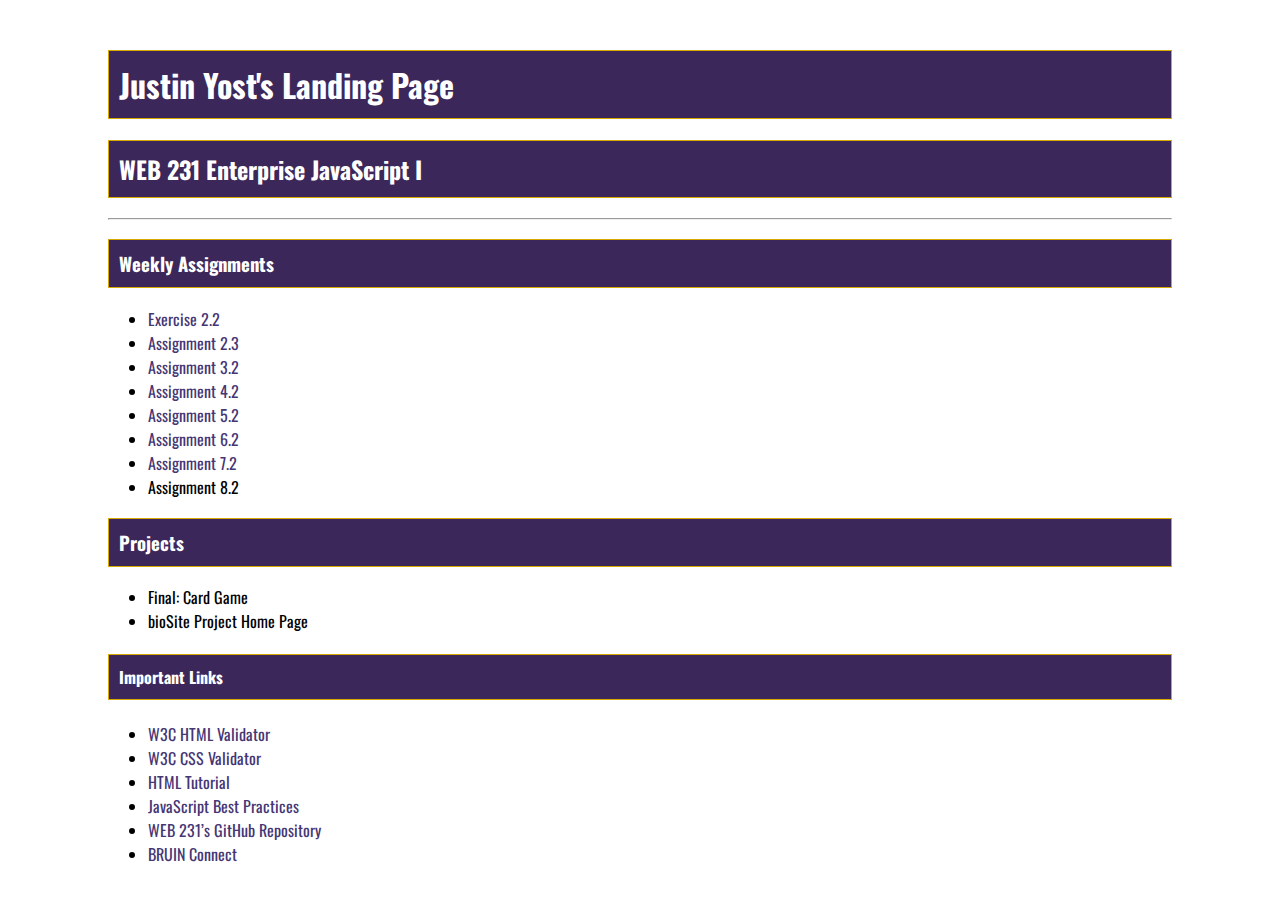
<file: docs/index.html>
<!DOCTYPE html>
<html lang="en" dir="ltr">
  <head>
    <meta charset="utf-8">
    <link rel="stylesheet" href="site.css">
    <link rel="preconnect" href="https://fonts.googleapis.com">
    <link rel="preconnect" href="https://fonts.gstatic.com" crossorigin>
    <link href="https://fonts.googleapis.com/css2?family=Oswald&display=swap" rel="stylesheet">
    <title>WEB 231 – Enterprise JavaScript I</title>
  </head>
  <body>
  <div class="container" id="container">
    <h1>Justin Yost's Landing Page</h1>
    <h2>WEB 231 Enterprise JavaScript I</h2>
    <hr>
    <h3>Weekly Assignments</h3>
    <ul>
      <li><a href="yost-exercise2.html">Exercise 2.2</a></li>
      <li><a href="yost-payroll.html">Assignment 2.3</a></li>
      <li><a href="yost_temp-conversion.html">Assignment 3.2</a></li>
      <li><a href="Yost_Numbers-Game.html">Assignment 4.2</a></li>
      <li><a href="Yost-sequence-game.html">Assignment 5.2</a></li>
      <li><a href="Yost-in-n-out-books.html">Assignment 6.2</a></li>
      <li><a href="Yost-javazon.html">Assignment 7.2</a></li>
      <li>Assignment 8.2</li>
    </ul>
    <h3>Projects</h3>
    <ul>
      <li>Final: Card Game</li>
      <li>bioSite Project Home Page</li>
    </ul>
    <h4>Important Links</h4>
    <ul>
      <li><a href="https://validator.w3.org/">W3C HTML Validator</a></li>
      <li><a href="http://jigsaw.w3.org/css-validator/">W3C CSS Validator</a></li>
      <li><a href="https://www.w3schools.com/html/">HTML Tutorial</a></li>
      <li><a href="https://www.w3schools.com/js/js_best_practices.asp">JavaScript Best Practices</a></li>
      <li><a href="https://github.com/buwebdev/web-231">WEB 231’s GitHub Repository</a></li>
      <li><a href="https://bruinconnect.bellevue.edu/">BRUIN Connect</a></li>
    </ul>
    </div>
  </body>
</html>
</file>
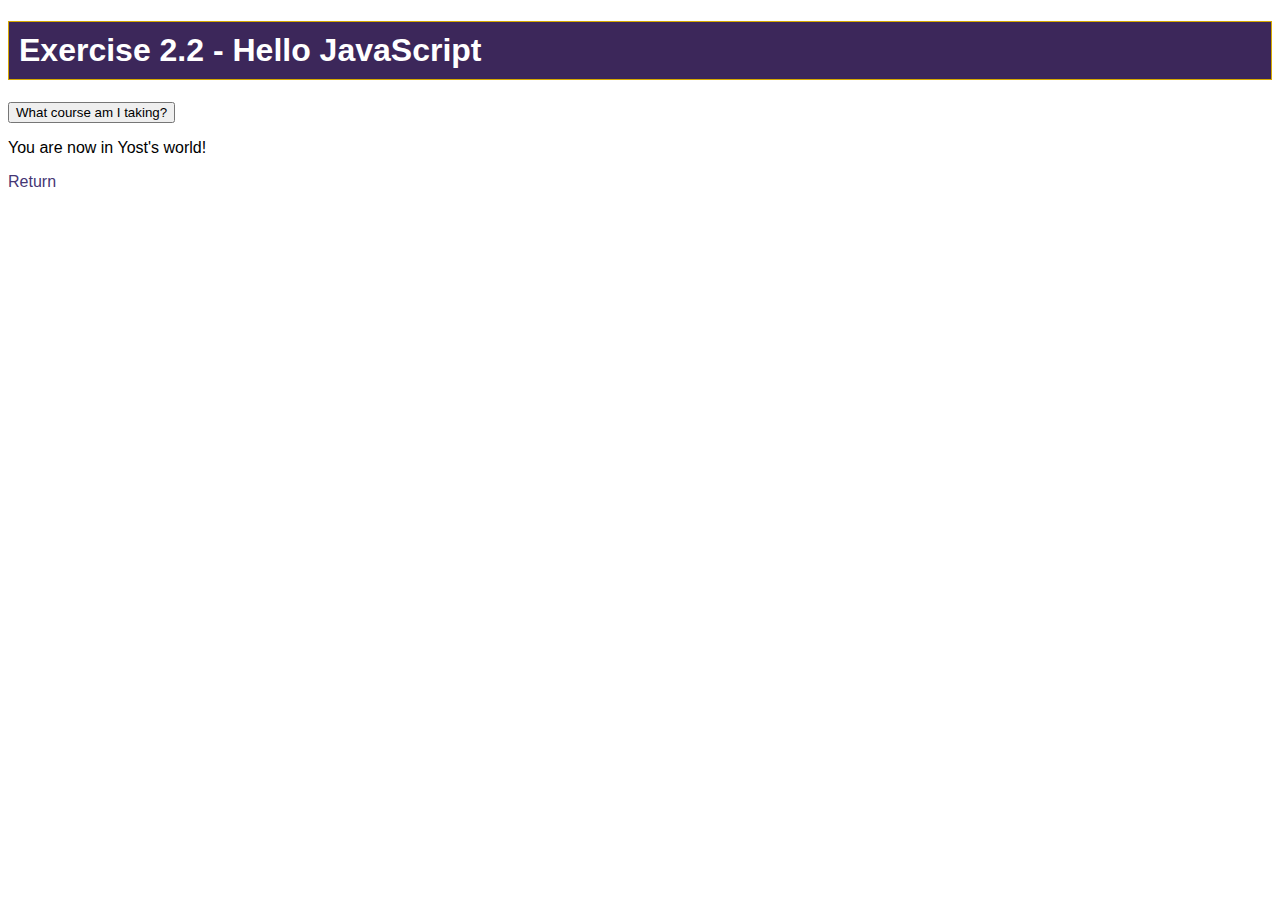
<file: docs/yost-exercise2.html>
<!DOCTYPE html>
<html lang="en" dir="ltr">
  <head>
    <meta charset="utf-8">
    <meta name="twitter:" content="">
    <link rel="stylesheet" href="site.css">
    <title>WEB 231 – Enterprise JavaScript I</title>

  </head>
  <body>
    <h1>Exercise 2.2 - Hello JavaScript</h1>
    <button id="btnMyCourse" onclick="myFunction()">What course am I taking?</button>
<!-- https://www.w3schools.com/js/tryit.asp?filename=tryjs_alert -->
<script>
function myFunction() {
  alert("WEB 231 – Enterprise JavaScript I");
}
</script>
  <p>You are now in Yost's world!</p>
  <a class="return-home" href="https://justinlyost.github.io/Web-231/">Return</a>
  </body>
</html>
</file>
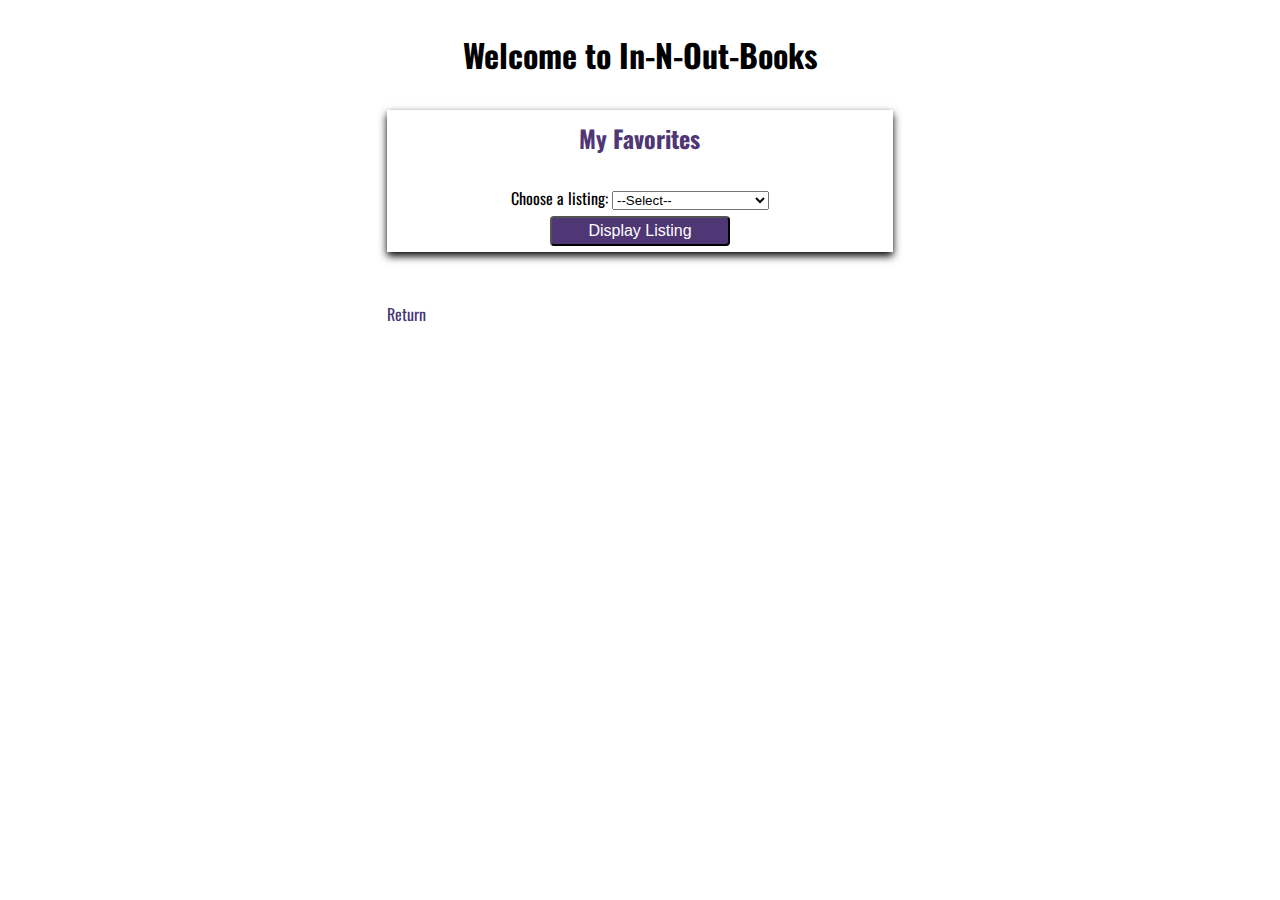
<file: docs/Yost-in-n-out-books.html>
<!DOCTYPE html>
<html lang="en" dir="ltr">

<head>
  <!-- Cache Control -->
  <meta http-equiv='cache-control' content='no-cache'>
  <meta http-equiv='expires' content='0'>
  <meta http-equiv='pragma' content='no-cache'>
  <!-- UTF -->
  <meta charset="utf-8">
  <!-- Style Sheet Link -->
   <link rel="stylesheet" href="site.css">
  <!-- Google Font Links -->
  <link rel="preconnect" href="https://fonts.googleapis.com">
  <link rel="preconnect" href="https://fonts.gstatic.com" crossorigin>
  <link href="https://fonts.googleapis.com/css2?family=Oswald&display=swap" rel="stylesheet">
  <title>WEB 231 – Enterprise JavaScript I</title>
</head>

<body>
  <div class="top-container" id="app-header">
  <h1 id="booksh1" class="app-header">Welcome to In-N-Out-Books</h1>
  </div>
  <!-- Upper Card -->
  <div class="card">
    <div class="container">
      <h2 id="booksh2">My Favorites</h2>
      <!-- https://www.w3schools.com/tags/tag_select.asp -->
      <!-- Drop Down Menu HTML select
      https://www.javascripttutorial.net/javascript-dom/javascript-select-box/-->
      <label id="bookslabel" for="favoriteList">Choose a listing:</label>

      <select id="favoriteList" name="Favorites List">
        <option value="select">--Select--</option>
        <option id="books" value="books">Top 3 Favorite Books</option>
        <option id="authors" value="authors">Top 3 Favorite Authors</option>
      </select>

      <div class="input">
        <input type="submit" value="Display Listing" id="btnDisplayListing" onclick="clickFunction()"></input>
      </div>
    </div>
  </div>

  <!-- Lower Card Start-->
  <div class="cardResult">
    <div class="containerResult">


      <p id="result"></p>
      <table id="booksTable"style=display:none>
        <h2 id=h2B style=display:none>Top 3 Favorite Books</h2>
        <tr>
          <th>ISBN</th>
          <th>Title</th>
          <th>Pages</th>
        </tr>
        <tr>
          <td>0261103571</td>
          <td>The Fellowship of the ring</td>
          <td>432</td>
        </tr>
        <tr>
          <td>1514297272</td>
          <td>The Two Towers</td>
          <td>322</td>
        </tr>
        <tr>
          <td>1514298139</td>
          <td>The Return of The King</td>
          <td>432</td>
        </tr>
      </table>

      <table id="authorsTable" style=display:none>
        <h2 id=h2A style=display:none>Top 3 Favorite Authors</h2>
        <tr>
          <th>Name</th>
          <th>Genre</th>
        </tr>
        <tr>
          <td>John Ronald Reuel Tolkien</td>
          <td>Fantasy</td>
        </tr>
        <tr>
          <td>Franklin Patrick Herbert Jr.</td>
          <td>Science Fiction</td>
        </tr>
        <tr>
          <td>Clive Staples Lewis</td>
          <td>Fantasy, Science Fiction, Children's Literature</td>
        </tr>
      </table>
<!-- https://www.youtube.com/watch?v=yEMQWyiEPFk -->
      <script type="text/javascript">
        function clickFunction() {
          let sel = document.getElementById("favoriteList");
          let selvalue = sel.options[sel.selectedIndex].value;

          if (selvalue == "books") {
            document.getElementById("booksTable").style.display='block';
            document.getElementById("h2B").style.display='block';
            document.getElementById("authorsTable").style.display='none';
            document.getElementById("h2A").style.display='none';
            return;
          } else if (selvalue == "authors") {
            document.getElementById("authorsTable").style.display='block';
            document.getElementById("h2A").style.display='block';
            document.getElementById("booksTable").style.display='none';
            document.getElementById("h2B").style.display='none';
            return;
          } else if (selvalue == 'select') {
            alert("Invalid Selection, Please Make Another Selection")
          }
        }
      </script>
    </div>
  </div>
  <!-- Return Home to Landing Page -->
  <a id="returnConversion" class="return-home" href="https://justinlyost.github.io/Web-231/">Return</a>


</body>

</html>
</file>
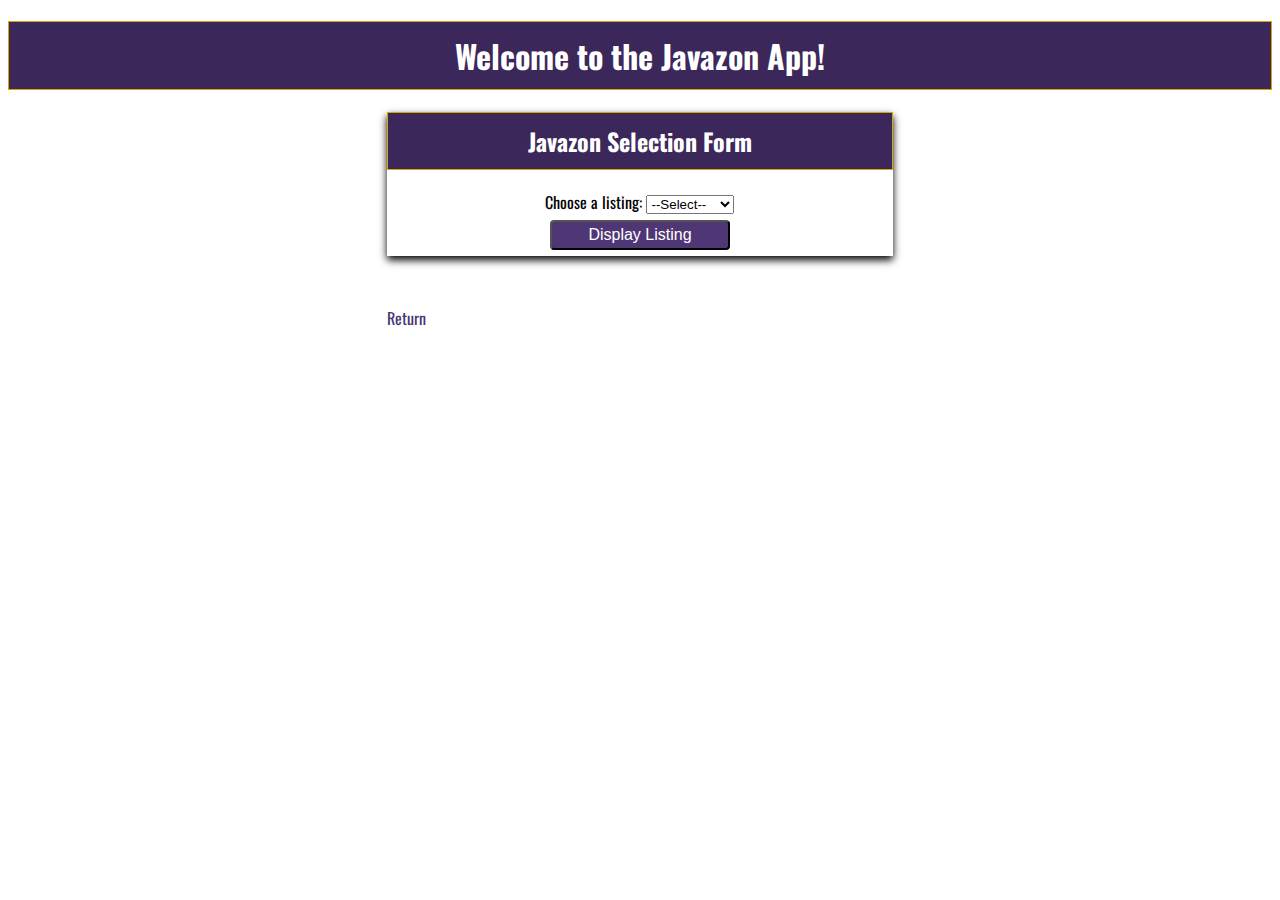
<file: docs/Yost-javazon.html>
<!DOCTYPE html>
<html lang="en" dir="ltr">

<head>
  <!-- Cache Control -->
  <meta http-equiv='cache-control' content='no-cache'>
  <meta http-equiv='expires' content='0'>
  <meta http-equiv='pragma' content='no-cache'>
  <!-- UTF -->
  <meta charset="utf-8">
  <!-- Style Sheet Link -->
  <link rel="stylesheet" href="site.css">
  <!-- Google Font Links -->
  <link rel="preconnect" href="https://fonts.googleapis.com">
  <link rel="preconnect" href="https://fonts.gstatic.com" crossorigin>
  <link href="https://fonts.googleapis.com/css2?family=Oswald&display=swap" rel="stylesheet">
  <title>WEB 231 – Enterprise JavaScript I</title>
</head>

<body>
  <div class="top-container" id="app-header">
    <h1 id="javash1" class="app-header">Welcome to the Javazon App!</h1>
  </div>
  <!-- Upper Card -->
  <div class="card">
    <div class="container">
      <h2 id="javash2">Javazon Selection Form</h2>
      <!-- https://www.w3schools.com/tags/tag_select.asp -->
      <!-- Drop Down Menu HTML select
        https://www.javascripttutorial.net/javascript-dom/javascript-select-box/-->
      <label id="javazonLabel" for="javazonList">Choose a listing:</label>

      <select id="javazonList" name="Javazon List">
        <option value="select">--Select--</option>
        <option id="products" value="products">Products</option>
        <option id="services" value="services">Services</option>
        <option id="employees" value="employees">Employees</option>
      </select>

      <div class="input">
        <input type="submit" value="Display Listing" id="btnDisplayListing" onclick="clickFunction()"></input>
      </div>
    </div>
  </div>

  <!-- Lower Card Start-->
  <div class="cardResult">
    <div class="containerResult">


      <p id="result"></p>
      <table id="productsTable" style=display:none>
        <h2 id=h2P style=display:none>Javazon Products</h2>
        <tr>
          <th>Product ID</th>
          <th>Description</th>
          <th>Price</th>
          <th>Quantity</th>
          <th>Total Value</th>
        </tr>
        <tr>
          <td>9781118008188</td>
          <td>HTML and CSS: Design and Build Websites</td>
          <td>22.26</td>
          <td>10</td>
          <td>222.60</td>
        </tr>
        <tr>
          <td>9781491952023</td>
          <td>JavaScript: The Definitive Guide 7/E</td>
          <td>41.33</td>
          <td>7</td>
          <td>289.31</td>
        </tr>
        <tr>
          <td>9781449331818</td>
          <td>Learning JavaScript Design Patterns 1/E</td>
          <td>25.99</td>
          <td>3</td>
          <td>77.97</td>
        </tr>
        <tr>
          <td>978161292422</td>
          <td>Express in Action: Writing, Building, and Testing Node.js Applications 1/E</td>
          <td>34.91</td>
          <td>3</td>
          <td>104.73</td>
        </tr>
        <tr>
          <td>9781491954461</td>
          <td>MongoDB The Definitive Guide</td>
          <td>33.70</td>
          <td>8</td>
          <td>269.60</td>
        </tr>
      </table>

      <table id="servicesTable" style=display:none>
        <h2 id=h2S style=display:none>Javazon Services</h2>
        <tr>
          <th>Service ID</th>
          <th>Description</th>
          <th>Hourly Rate</th>
          <th>Minimum Billable Hours</th>
        </tr>
        <tr>
          <td>100</td>
          <td>Website Design</td>
          <td>150</td>
          <td>25</td>
        </tr>
        <tr>
          <td>101</td>
          <td>DevOps Consulting</td>
          <td>125</td>
          <td>50</td>
        </tr>
        <tr>
          <td>102</td>
          <td>Database Design</td>
          <td>125</td>
          <td>15</td>
        </tr>
      </table>

      <table id="employeesTable" style=display:none>
        <h2 id=h2E style=display:none>Javazon Employees</h2>
        <tr id="employeesTr">
          <th>Employee ID</th>
          <th>Last Name</th>
          <th>First Name</th>
          <th>Salary</th>
        </tr>
        <tr>
          <td>1007</td>
          <td>Beethoven</td>
          <td>Ludwig</td>
          <td>13.99</td>
        </tr>
        <tr>
          <td>1008</td>
          <td>Bach</td>
          <td>Johann</td>
          <td>22.30</td>
        </tr>
        <tr>
          <td>1009</td>
          <td>Mozart</td>
          <td>Wolfgang</td>
          <td>19.50</td>
        </tr>
        <tr>
          <td>1010</td>
          <td>Brahms</td>
          <td>Johannes</td>
          <td>12.00</td>
        </tr>
        <tr>
          <td>1011</td>
          <td>Haydn</td>
          <td>Joseph</td>
          <td>32.50</td>
        </tr>
      </table>
      <!-- https://www.youtube.com/watch?v=yEMQWyiEPFk -->
      <script type="text/javascript">
        function clickFunction() {
          let sel = document.getElementById("javazonList");
          let selvalue = sel.options[sel.selectedIndex].value;

          if (selvalue == "products") {
            document.getElementById("productsTable").style.display = '';
            document.getElementById("h2P").style.display = '';
            document.getElementById("servicesTable").style.display = 'none';
            document.getElementById("h2S").style.display = 'none';
            document.getElementById("employeesTable").style.display = 'none';
            document.getElementById("h2E").style.display = 'none';
            return;
          } else if (selvalue == "services") {
            document.getElementById("servicesTable").style.display = '';
            document.getElementById("h2S").style.display = '';
            document.getElementById("productsTable").style.display = 'none';
            document.getElementById("h2P").style.display = 'none';
            document.getElementById("employeesTable").style.display = 'none';
            document.getElementById("h2E").style.display = 'none';
            return;
          } else if (selvalue == "employees") {
            document.getElementById("employeesTable").style.display = '';
            document.getElementById("h2E").style.display = '';
            document.getElementById("productsTable").style.display = 'none';
            document.getElementById("h2P").style.display = 'none';
            document.getElementById("servicesTable").style.display = 'none';
            document.getElementById("h2S").style.display = 'none';

            return;
          } else if (selvalue == 'select') {
            alert("Invalid Selection, Please Make Another Selection")
            document.getElementById("productsTable").style.display = 'none';
            document.getElementById("h2P").style.display = 'none';
            document.getElementById("servicesTable").style.display = 'none';
            document.getElementById("h2S").style.display = 'none';
            document.getElementById("employeesTable").style.display = 'none';
            document.getElementById("h2E").style.display = 'none';
            return;
          }
        }
      </script>
    </div>
  </div>
  <!-- Return Home to Landing Page -->
  <a id="returnConversion" class="return-home" href="https://justinlyost.github.io/Web-231/">Return</a>
</body>

</html>
</file>
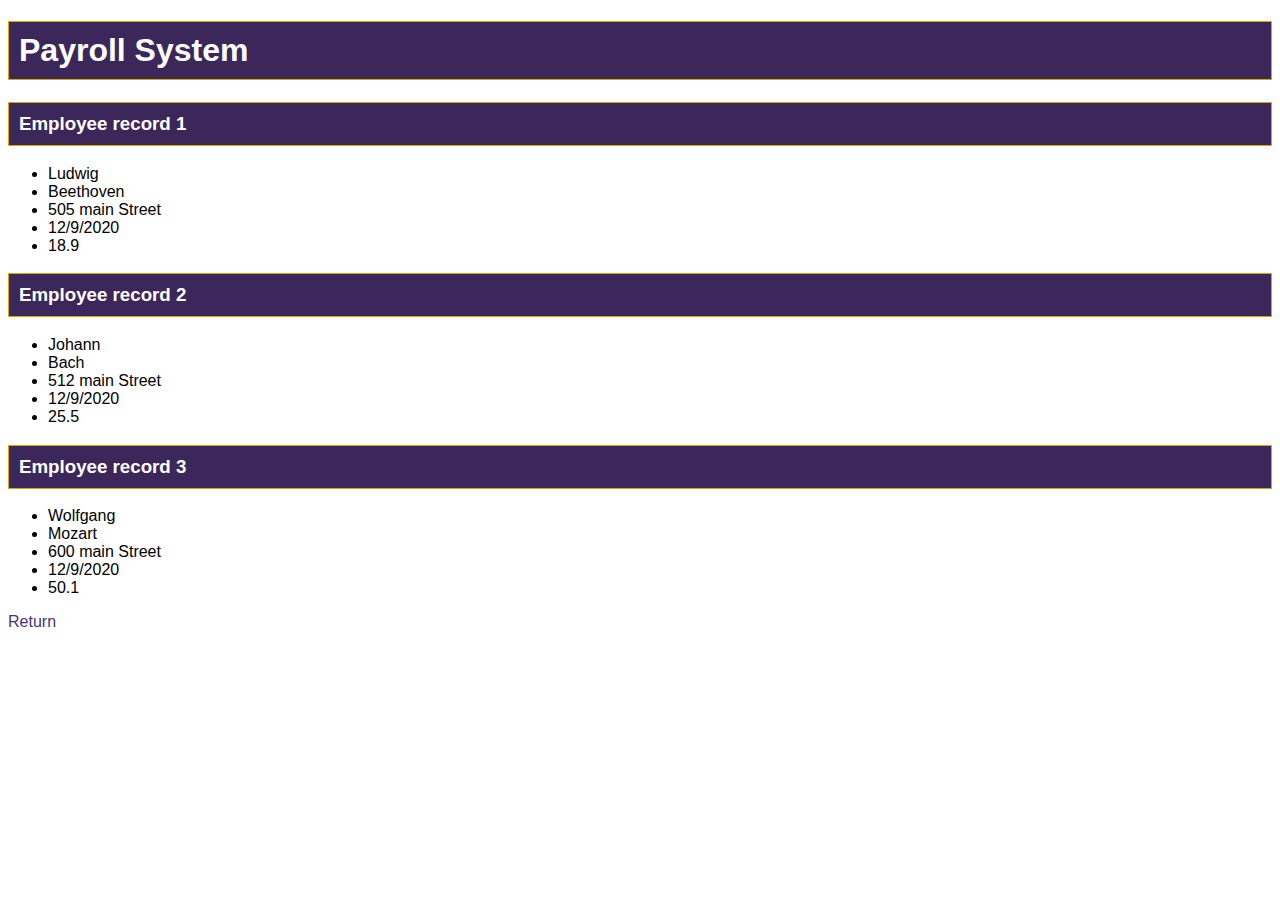
<file: docs/yost-payroll.html>
<!DOCTYPE html>
<html lang="en" dir="ltr">
  <head>
    <meta charset="utf-8">
    <link rel="stylesheet" href="site.css">
    <title>WEB 231 – Enterprise JavaScript I</title>
  </head>
  <body>

    <h1 id="payroll-header">Payroll System</h1>
    <h3>Employee record 1</h3>
    <ul>
      <li id="txtFirstNameLudgwig"></li>
      <li id="txtLastNameBeethoven"></li>
      <li id="txtAddressLudgwig"></li>
      <li id="txtHireDateLudwig"></li>
      <li id="txtPayRateLudwig"></li>
    </ul>
    <script>
      document.getElementById("txtFirstNameLudgwig").innerHTML = "Ludwig";
      </script>
      <script>
        document.getElementById("txtLastNameBeethoven").innerHTML = "Beethoven";
        </script>
        <script>
          document.getElementById("txtAddressLudgwig").innerHTML = "505 main Street";
          </script>
          <script>
            const date= new Date();
            let text = date.toLocaleDateString();
            document.getElementById("txtHireDateLudwig").innerHTML = "12/9/2020";
            </script>
            <!--https://www.w3schools.com/jsref/tryit.asp?filename=tryjsref_tolocaledatestring-->
            <script>
              let num = 18.9;
              let n = num.toFixed(1);
              document.getElementById("txtPayRateLudwig").innerHTML = n;
              </script>
            <!--https://www.w3schools.com/jsref/tryit.asp?filename=tryjsref_tofixed-->
    <h3>Employee record 2</h3>
      <ul>
        <li id="txtFirstNameJohann"></li>
        <li id="txtLastNameBach"></li>
        <li id="txtAddressJohann"></li>
        <li id="txtHireDateJohann"></li>
        <li id="txtPayRateJohann"></li>
      </ul>
      <script>
        document.getElementById("txtFirstNameJohann").innerHTML = "Johann";
        </script>
        <script>
          document.getElementById("txtLastNameBach").innerHTML = "Bach";
          </script>
          <script>
            document.getElementById("txtAddressJohann").innerHTML = "512 main Street";
            </script>
            <script>
              const date1= new Date();
              let text1 = date1.toLocaleDateString();
              document.getElementById("txtHireDateJohann").innerHTML = "12/9/2020";
              </script>
              <!--https://www.w3schools.com/jsref/tryit.asp?filename=tryjsref_tolocaledatestring-->
              <script>
                let num1 = 25.5;
                let n1 = num1.toFixed(1);
                document.getElementById("txtPayRateJohann").innerHTML = n1;
                </script>
              <!--https://www.w3schools.com/jsref/tryit.asp?filename=tryjsref_tofixed-->
    <h3>Employee record 3</h3>
    <ul>
        <li id="txtFirstNameWolfgang"></li>
        <li id="txtLastNameMozart"></li>
        <li id="txtAddressWolfgang"></li>
        <li id="txtHireDateWolfgang"></li>
        <li id="txtPayRateWolfgang"></li>
      </ul>
      <script>
        document.getElementById("txtFirstNameWolfgang").innerHTML = "Wolfgang";
        </script>
        <script>
          document.getElementById("txtLastNameMozart").innerHTML = "Mozart";
          </script>
          <script>
            document.getElementById("txtAddressWolfgang").innerHTML = "600 main Street";
            </script>
            <script>
              const date2= new Date();
              let text2 = date2.toLocaleDateString();
              document.getElementById("txtHireDateWolfgang").innerHTML = "12/9/2020";
              </script>
              <!--https://www.w3schools.com/jsref/tryit.asp?filename=tryjsref_tolocaledatestring-->
              <script>
                let num2 = 50.1;
                let n2 = num2.toFixed(1);
                document.getElementById("txtPayRateWolfgang").innerHTML = n2;
                </script>
              <!--https://www.w3schools.com/jsref/tryit.asp?filename=tryjsref_tofixed-->
      <a class="return-home" href="https://justinlyost.github.io/Web-231/">Return</a>

  </body>
</html>
</file>
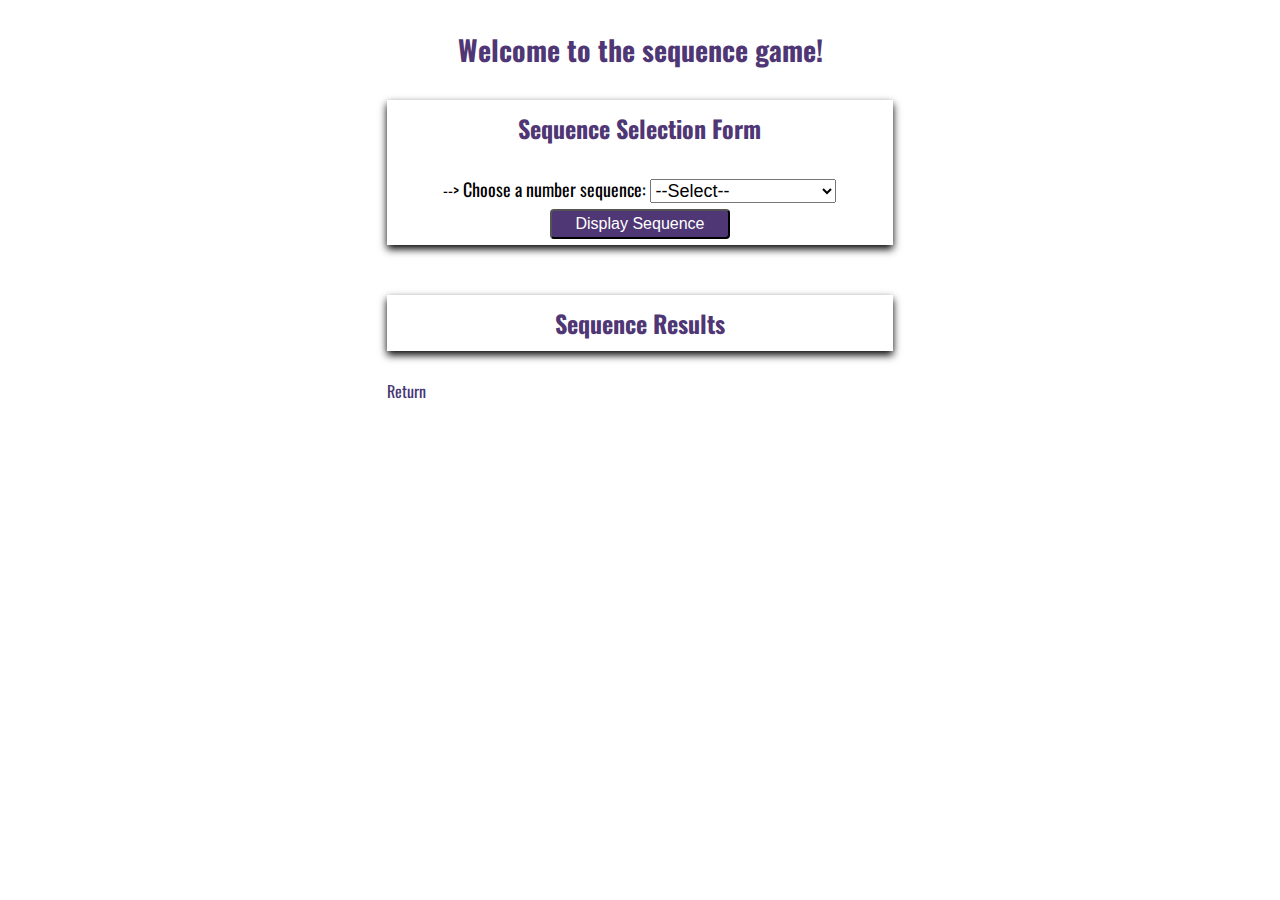
<file: docs/Yost-sequence-game.html>
<!DOCTYPE html>
<html lang="en" dir="ltr">

<head>
  <!-- Cache Control -->
  <meta http-equiv='cache-control' content='no-cache'>
  <meta http-equiv='expires' content='0'>
  <meta http-equiv='pragma' content='no-cache'>
  <!-- UTF -->
  <meta charset="utf-8">
  <!-- Style Sheet Link -->
  <link rel="stylesheet" href="site.css">
  <!-- Google Font Links -->
  <link rel="preconnect" href="https://fonts.googleapis.com">
  <link rel="preconnect" href="https://fonts.gstatic.com" crossorigin>
  <link href="https://fonts.googleapis.com/css2?family=Oswald&display=swap" rel="stylesheet">
  <title>WEB 231 – Enterprise JavaScript I</title>
</head>

<body>
  <h1 id="h1sg">Welcome to the sequence game!</h1>
  <!-- Upper Card -->
  <div class="card">
    <div class="container">
      <h2 id="h2Conversion">Sequence Selection Form</h2>
      <!-- https://www.w3schools.com/tags/tag_select.asp -->
      <!-- Drop Down Menu HTML select 
      https://www.javascripttutorial.net/javascript-dom/javascript-select-box/--> -->
      <label id="txtsglabel" for="txtsg">Choose a number sequence:</label>

      <select id="txtsg" name="sequence selection">
        <option value="select">--Select--</option>
        <option id="fibonacci" value="1">Fibonacci Sequence</option>
        <option id="even" value="2">Even Numbers</option>
        <option id="odd" value="3">Odd Numbers</option>
      </select>

      <div class="control">
        <input type="submit" value="Display Sequence" id="btnDisplaySequence" onclick="clickFunction()"></input>
      </div>
    </div>
  </div>

  <!-- Lower Card Start-->
  <div class="cardResult">
    <div class="containerResult">
      <h2 id="sqh2">Sequence Results</h2>
      <!-- JavaScript select
      https://www.javascripttutorial.net/javascript-dom/javascript-select-box/-->
      <script type="text/javascript">
        function clickFunction() {
          var sel = document.getElementById("txtsg");
          var selvalue = sel.options[sel.selectedIndex].value;

          if (selvalue == '1') {
            document.getElementById("result").innerHTML = fib;

          } else if (selvalue == '2') {
            document.getElementById("result").innerHTML = eve;

          } else if (selvalue == '3') {
            document.getElementById("result").innerHTML = odd;

          } else if (selvalue == 'select') {
            alert("Invalid selection, please try again!");
          }
        }
      </script>


      <p id="result"></p>

      <!-- fib calc javascript
      https://stackoverflow.com/questions/7944239/generating-fibonacci-sequence-->
      <script type="text/javascript">
        let fib = [0, 1]
        for (let i = 2; i <= 9; i++) {
          fib[i] = fib[i - 1] + fib[i - 2];
        }
      </script>

      <!-- Odd and Even array
      https://dev.to/miku86/javascript-katas-split-a-number-array-into-odd-and-even-numbers-1kc0 -->
      <script>
        let arr = [];
  for (let i = 1; i <= 19; i++) {
      arr.push(i);
  }
  const odd = arr.filter(num => num % 2 === 1);

  const eve = arr.filter(num => num % 2 === 0);
      </script>




    </div>
  </div>
  <!-- Return Home to Landing Page -->
  <a id="returnConversion" class="return-home" href="https://justinlyost.github.io/Web-231/">Return</a>
</body>

</html>
</file>
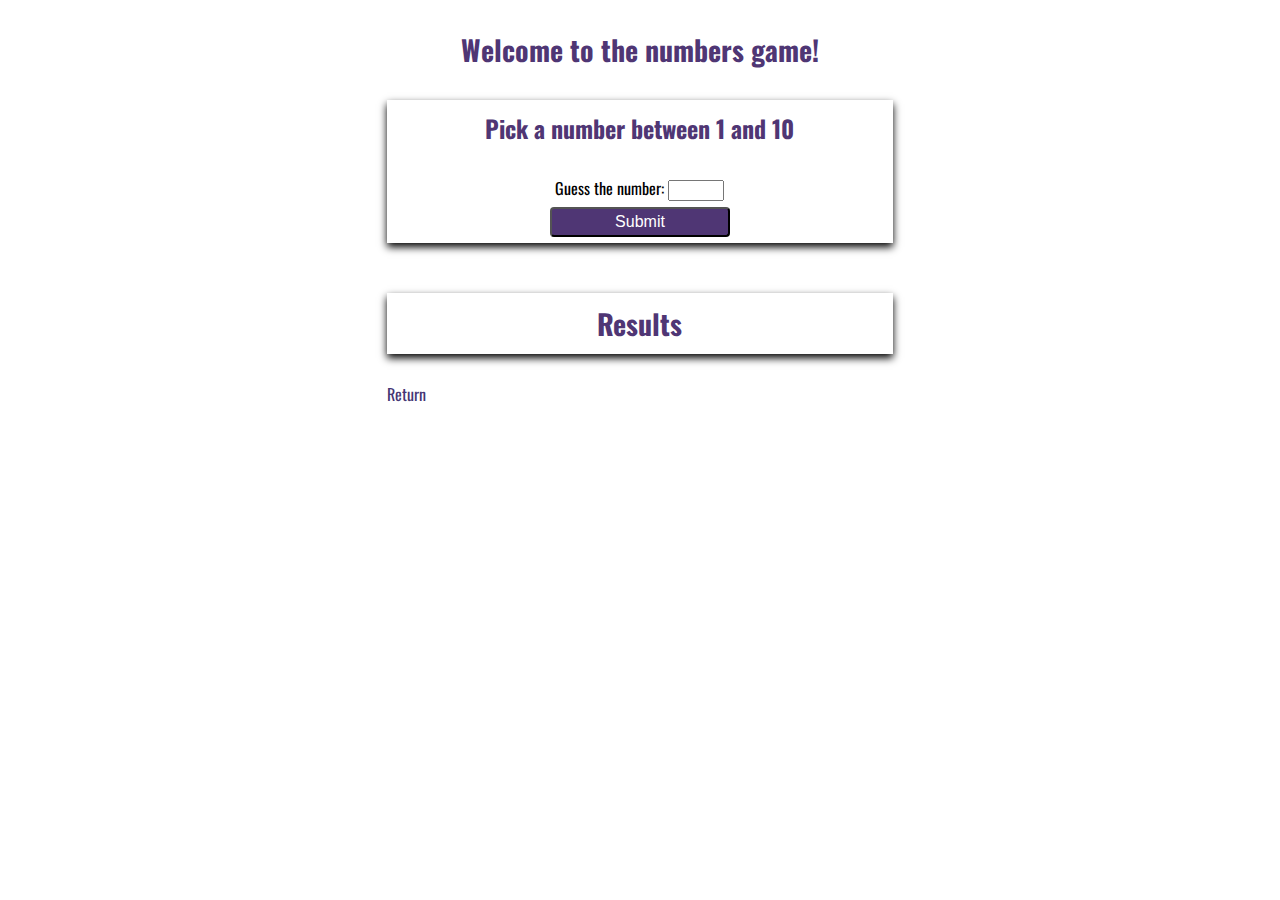
<file: docs/Yost_Numbers-Game.html>
<!DOCTYPE html>
<!-- lang type -->
<html lang="en" dir="ltr">

<head>
  <!-- Cache Control -->
  <meta http-equiv='cache-control' content='no-cache'>
  <meta http-equiv='expires' content='0'>
  <meta http-equiv='pragma' content='no-cache'>
  <!-- UTF -->
  <meta charset="utf-8">
  <!-- Style Sheet Link -->
  <link rel="stylesheet" href="site.css">
  <!-- Google Font Links -->
  <link rel="preconnect" href="https://fonts.googleapis.com">
  <link rel="preconnect" href="https://fonts.gstatic.com" crossorigin>
  <link href="https://fonts.googleapis.com/css2?family=Oswald&display=swap" rel="stylesheet">
  <title>WEB 231 – Enterprise JavaScript I</title>
</head>

<body>
  <h1 id="rndh1">Welcome to the numbers game!</h1>

  <form class="" action="index.html" method="post">

  </form>
  <div class="card">
    <!-- Upper Card -->
    <div class="container">
      <h2 id="h2Conversion">Pick a number between 1 and 10</h2>
      <label for="txtFahrenheit">Guess the number:</label>
      <input id="txtMyNumber" type="number" min="1" max="10" name="number" value="">

      <div class="control">
        <input type="submit" id="rndbtnSubmit" onclick="clickFunction()"></input>
      </div>
    </div>
  </div>

  <div class="cardResult">
    <!-- Lower Card Start-->
    <div class="containerResult">
      <h2 id="rndh2">Results</h2>
      <!-- JavaScript Start -->
      <script type="text/javascript">
        function clickFunction() {

          const x = Math.floor(Math.random() * 10) + 1;
          let myNumber = document.getElementById("txtMyNumber").value;

          if (myNumber > x) {

            document.getElementById("rndcel").innerHTML = "The number is less than " + myNumber;

          } else if (myNumber < x) {

            document.getElementById("rndcel").innerHTML = "The number is greater than " + myNumber;

          } else {

            document.getElementById("rndcel").innerHTML = "Congratulations! You picked the correct number!";
          }
        }
      </script>

      <p id="rndcel"></p>

      </form>
    </div>
  </div>
  <!-- Return Home to Landing Page -->
  <a id="returnConversion" class="return-home" href="https://justinlyost.github.io/Web-231/">Return</a>
</body>

</html>
</file>
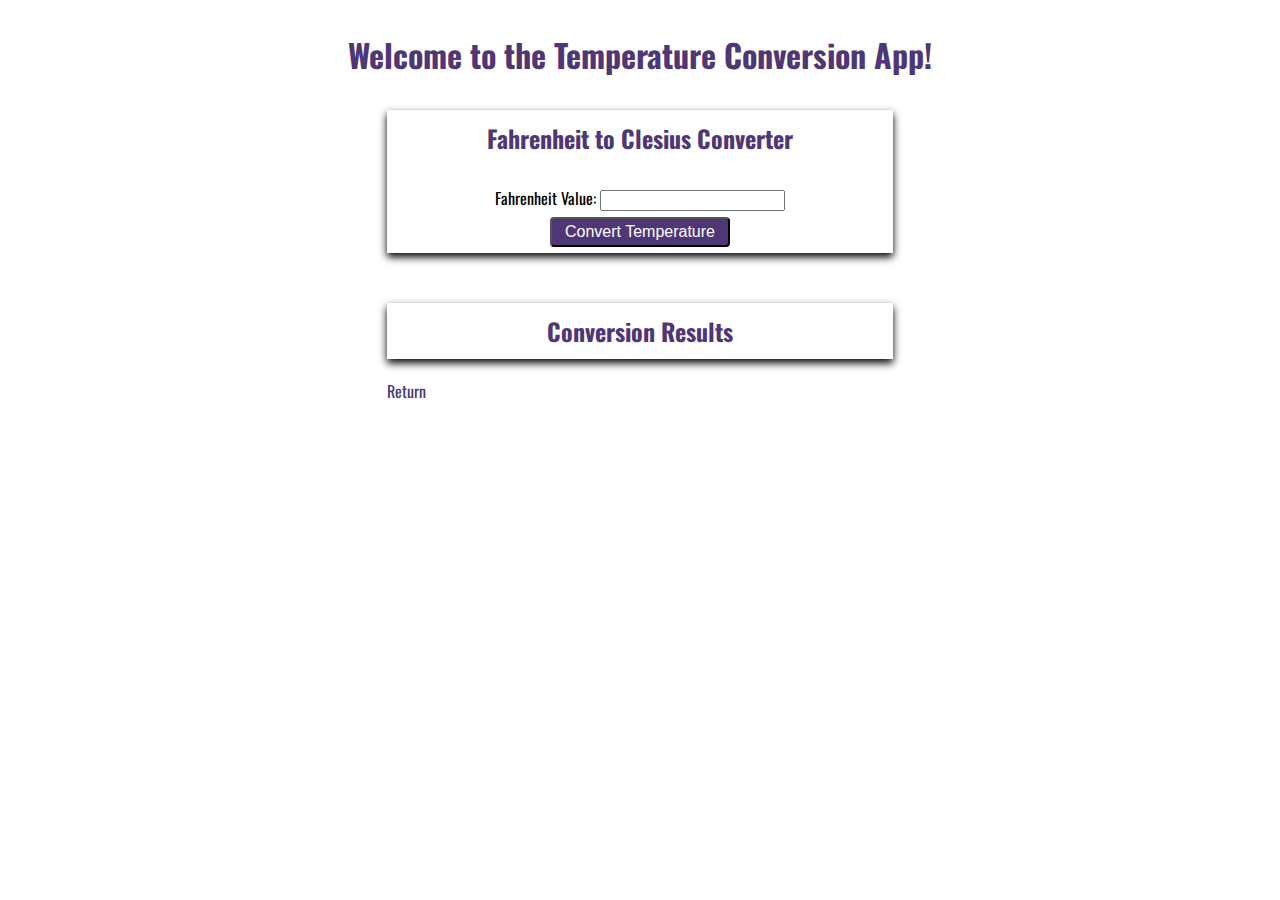
<file: docs/yost_temp-conversion.html>
<!DOCTYPE html>
<html lang="en" dir="ltr">

<head>
  <meta http-equiv='cache-control' content='no-cache'>
  <meta http-equiv='expires' content='0'>
  <meta http-equiv='pragma' content='no-cache'>
  <meta charset="utf-8">
  <link rel="stylesheet" href="site.css">
  <link rel="preconnect" href="https://fonts.googleapis.com">
  <link rel="preconnect" href="https://fonts.gstatic.com" crossorigin>
  <link href="https://fonts.googleapis.com/css2?family=Oswald&display=swap" rel="stylesheet">
  <title>WEB 231 – Enterprise JavaScript I</title>
</head>

<body>
  <h1 id="h1Conversion">Welcome to the Temperature Conversion App!</h1>
  <div class="card">

    <div class="container">
      <h2 id="h2Conversion">Fahrenheit to Clesius Converter</h2>
      <label for="txtFahrenheit">Fahrenheit Value:</label>
      <input id="txtFahrenheit" type="text" name="text" value="">

      <div class="control">
        <button id="btnConversion" onclick="clickFunction()">Convert Temperature</button>
      </div>
    </div>
  </div>
  <div class="cardResult">

    <div class="containerResult">
      <h2 id="h2Conversion">Conversion Results</h2>
      <script type="text/javascript">
        function clickFunction() {
          var x = document.getElementById("txtFahrenheit").value;
          var b = x - 32;
          var c = (b / 1.8).toFixed(2);
          document.getElementById("cel").innerHTML = c;
        }
      </script>

      <p id="cel"></p>
    </div>
  </div>
  <a id="returnConversion" class="return-home" href="https://justinlyost.github.io/Web-231/">Return</a>
</body>

</html>
</file>
<file: docs/site.css>
/* Gen Sites Sytle */
body {
  font-family: Oswald, Verdana, Arial, sans-serif;
}

#container {
  margin-top: 50px;
  margin-left: 100px;
  margin-right: 100px;
}

h1, h2, h3, h4 {
  background-color: #3C275A;
  color: white;
  border-style: solid;
  border-width: 1px;
  border-color: #D6A800;
  padding: 10px;
}

a:link {
  color: #453674;
  text-decoration: none;
}

a:hover {
  color: #4F3674;
  background: #D6A800;
}

a:visited {
  color: #3C275A;
}

.return-home.link {
  text-decoration: none;
  color: #4F3674
}

.return-home.hover {
  color: #4F3674;
}

.return-home.visited {
  color: #3C275A;
}

.cardResult {
  margin-top: 50px;
  text-align: center;
  box-shadow: 0 4px 8px 0;
  rgba(0, 0, 0, 0.2);
  transition: 0.3s;
  width: 40%;
  height: 70%;
  margin-left: 30%;
}

.card {
  text-align: center;
  box-shadow: 0 4px 8px 0;
  rgba(0, 0, 0, 0.2);
  transition: 0.3s;
  width: 40%;
  height: 80%;
  margin-left: 30%;
}

.card:hover {
  box-shadow: 0 8px 16px 0;
  rgba(0, 0, 0, 0.2);
}

.cardResult:hover {
  box-shadow: 0 8px 16px 0;
  rgba(0, 0, 0, 0.2);
}

/* Temp Conversion */
#btnConversion {
  background-color: #4F3674;
  color: white;
  font-size: 16px;
  border-radius: 4px;
  width: 180px;
  height: 30px;
  margin: 6px 6px 6px 6px;
}

#btnConversion:hover {
  background-color: #D6A800;
  color: white;
}

#h2Conversion {
  background: none;
  color: #4F3674;
  border-style: none;
}

#h1Conversion {
  text-align: center;
  background: none;
  color: #4F3674;
  border-style: none;
}

#returnConversion {
  margin-left: 30%;
}

/* Random Number Game */
#rndh1 {
  text-align: center;
  background: none;
  color: #4F3674;
  border-style: none;
  font-size: 28px;
}

#rndh2 {
  background: none;
  color: #4F3674;
  border-style: none;
  font-size: 28px;
}

#rndbtnSubmit {
  background-color: #4F3674;
  color: white;
  font-size: 16px;
  border-radius: 4px;
  width: 180px;
  height: 30px;
  margin: 6px 6px 6px 6px;
}

#rndbtnSubmit:hover {
  background-color: #D6A800;
  color: white;
}

#rndcel {
  font-size: 28px;
}

/* Sequence Number Game */
#h1sg {
  text-align: center;
  background: none;
  color: #4F3674;
  border-style: none;
  font-size: 28px;
}

#h2Conversion {
  background: none;
  color: #4F3674;
  border-style: none;
}

#btnDisplaySequence {
  background-color: #4F3674;
  color: white;
  font-size: 16px;
  border-radius: 4px;
  width: 180px;
  height: 30px;
  margin: 6px 6px 6px 6px;
}

#btnDisplaySequence:hover {
  background-color: #D6A800;
  color: white;
}

#sqh2 {
  background: none;
  color: #4F3674;
  border-style: none;
}

#result {
  font-size: 28px;
}

#txtsg {
  font-size: 18px;
}

#txtsglabel {
  font-size: 18px;
}

/* Start of In-N-Out-Books */
table {
  text-align: left;
  margin-bottom: 30px;
  border-style: solid;
  width: 100%;
}

tr:hover {
  background: #D6A800;
  color: #4F3674;
}

th {
  background: #4f3674;
  color: white;
  padding-top: 12px;
  padding-bottom: 12px;
  width: 25%;
}

table, td, th {
  border: 1px solid black;
  border-collapse: collapse;
}

#h2A {
  background: none;
  color: #4F3674;
  border-style: none;
}

#h2B {
  background: none;
  color: #4F3674;
  border-style: none;
}

#booksh2 {
  background: none;
  color: #4F3674;
  border-style: none;
}

#booksh1 {
  background: none;
  color: black;
  border-style: none;
}

#app-header {
  text-align: center;
  width: 100%;
}

#btnDisplayListing {
  background-color: #4F3674;
  color: white;
  font-size: 16px;
  border-radius: 4px;
  width: 180px;
  height: 30px;
  margin: 6px 6px 6px 6px;
}

#btnDisplayListing:hover {
  background-color: #D6A800;
  color: white;
}
</file>
